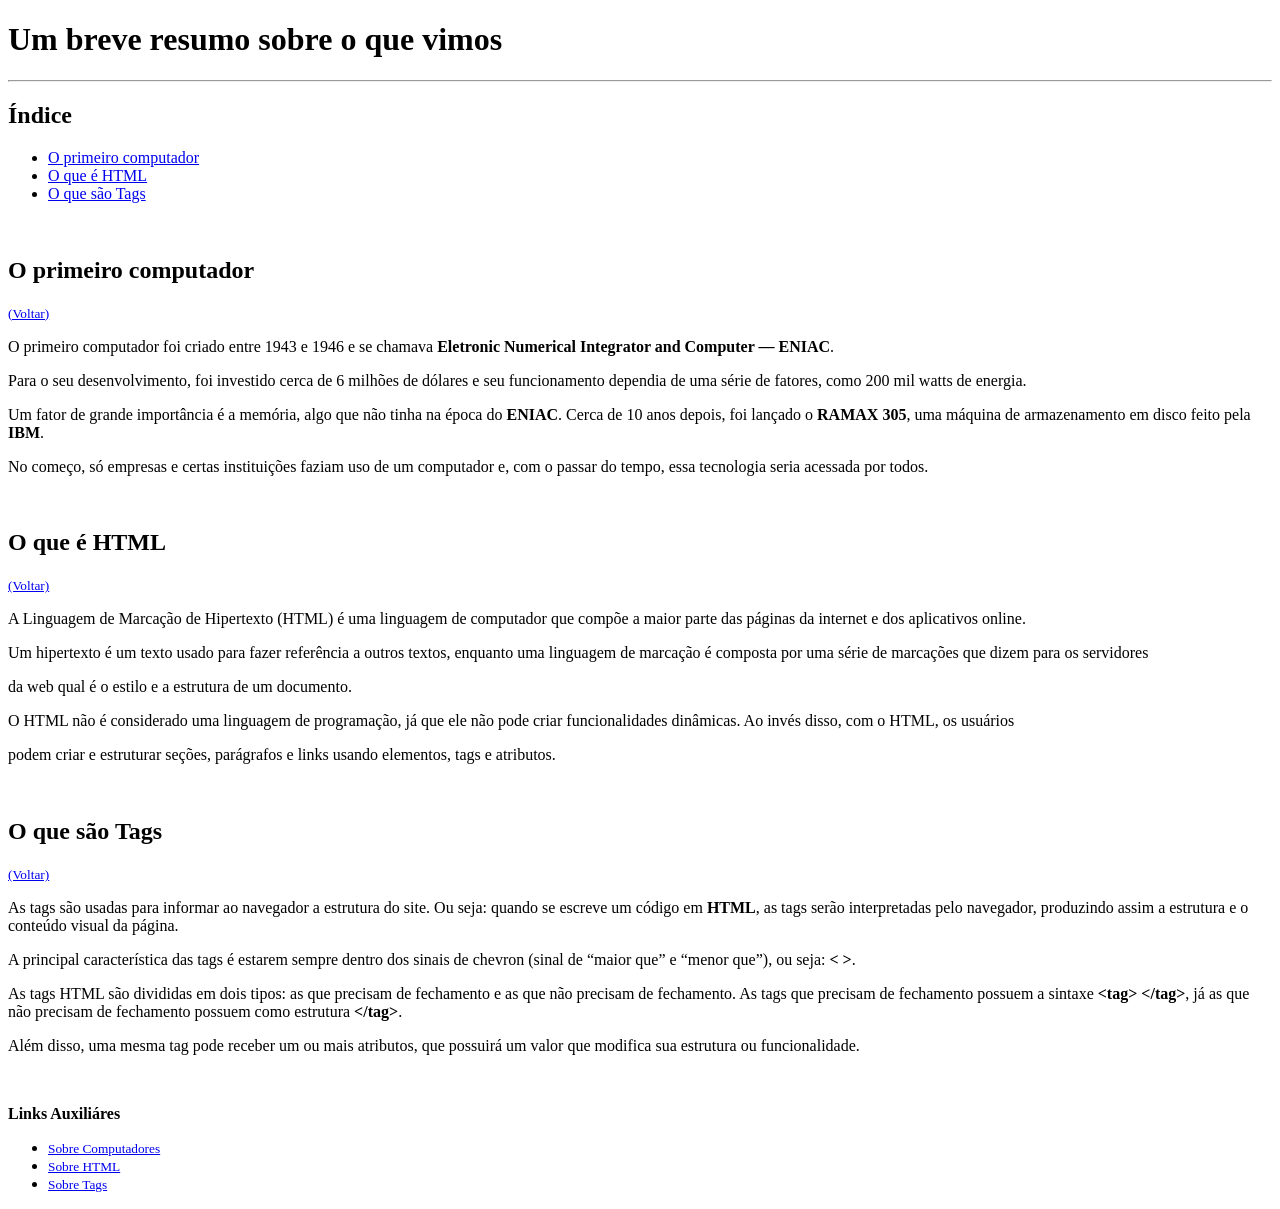
<file: Introducao_HTML/Primeiros_Passos_HTML/index.html>
<!DOCTYPE html>
<html lang="pt-BR">

    <head>
        <meta charset="UTF-8">
        <meta http-equiv="X-UA-Compatible" content="IE=edge">
        <meta name="viewport" content="width=device-width, initial-scale=1.0">
        <title>Sobre o HTML</title>
    </head>

    <body>
        <h1>Um breve resumo sobre o que vimos</h1> 
        <hr>
        <h2 id="Ini">Índice</h2>
        <ul>
            <li><a href="#hi">O primeiro computador</a></li>
            <li><a href="#oh">O que é HTML</a></li>
            <li><a href="#ot">O que são Tags</a></li>
        </ul> <br>

        <h2 id="hi">O primeiro computador</h2>
        <small><a href="#Ini">(Voltar)</a></small>
        <p>O primeiro computador foi criado entre 1943 e 1946 e se chamava <strong>Eletronic Numerical Integrator and
                Computer — ENIAC</strong>.</p>
        <p>Para o seu desenvolvimento, foi investido cerca de 6 milhões de dólares e seu funcionamento dependia de uma série
            de fatores, como 200 mil watts de energia.</p>
        <p>Um fator de grande importância é a memória, algo que não tinha na época do <strong>ENIAC</strong>. Cerca de 10
            anos depois, foi lançado o <strong>RAMAX 305</strong>, uma máquina de armazenamento em disco feito pela
            <strong>IBM</strong>.</p>
        <p>No começo, só empresas e certas instituições faziam uso de um computador e, com o passar do tempo, essa
            tecnologia seria acessada por todos.</p><br>

        <h2 id="oh">O que é HTML</h2>
        <small><a href="#Ini">(Voltar)</a></small>
        <p>A Linguagem de Marcação de Hipertexto (HTML) é uma linguagem de computador que compõe a maior parte das páginas da internet e dos aplicativos online.</p> 
        <p>Um hipertexto é um texto usado para fazer referência a outros textos, enquanto uma linguagem de marcação é composta por uma série de marcações que dizem para os servidores</p>
        <p>da web qual é o estilo e a estrutura de um documento.</p>
        <p>O HTML não é considerado uma linguagem de programação, já que ele não pode criar funcionalidades dinâmicas. Ao invés disso, com o HTML, os usuários</p>
        <p>podem criar e estruturar seções, parágrafos e links usando elementos, tags e atributos.</p><br>

        <h2 id="ot">O que são Tags</h2>
        <small><a href="#Ini">(Voltar)</a></small>
        <p>As tags são usadas para informar ao navegador a estrutura do site. Ou seja: quando se escreve um código em <strong>HTML</strong>, as tags serão interpretadas pelo navegador, produzindo assim a estrutura e o conteúdo visual da página.</p>
        <p>A principal característica das tags é estarem sempre dentro dos sinais de chevron (sinal de “maior que” e “menor que”), ou seja: <strong><</strong> <strong>></strong>.</p>
        <p>As tags HTML são divididas em dois tipos: as que precisam de fechamento e as que não precisam de fechamento. As tags que precisam de fechamento possuem a sintaxe <strong>&lt;tag&gt; &lt;/tag&gt</strong>, já as que não precisam de fechamento possuem como estrutura<strong> &lt;/tag&gt</strong>.</p>
        <p>Além disso, uma mesma tag pode receber um ou mais atributos, que possuirá um valor que modifica sua estrutura ou funcionalidade.</p> <br>

        <p><b>Links Auxiliáres</b></p>
        <ul>
            <li><small><a target="_blank" href="https://blog.contmatic.com.br/evolucao-dos-computadores/#:~:text=O%20primeiro%20computador%20foi%20criado,200%20mil%20watts%20de%20energia.">Sobre Computadores</a></small></li>
            <li><small><a target="_blank" href="https://www.hostinger.com.br/tutoriais/o-que-e-html-conceitos-basicos">Sobre HTML</a></small></li>
            <li><small><a target="_blank" href="https://www.homehost.com.br/blog/tutoriais/tags-html/">Sobre Tags</a></small></li>
        </ul>
    </body>

</html>
</file>
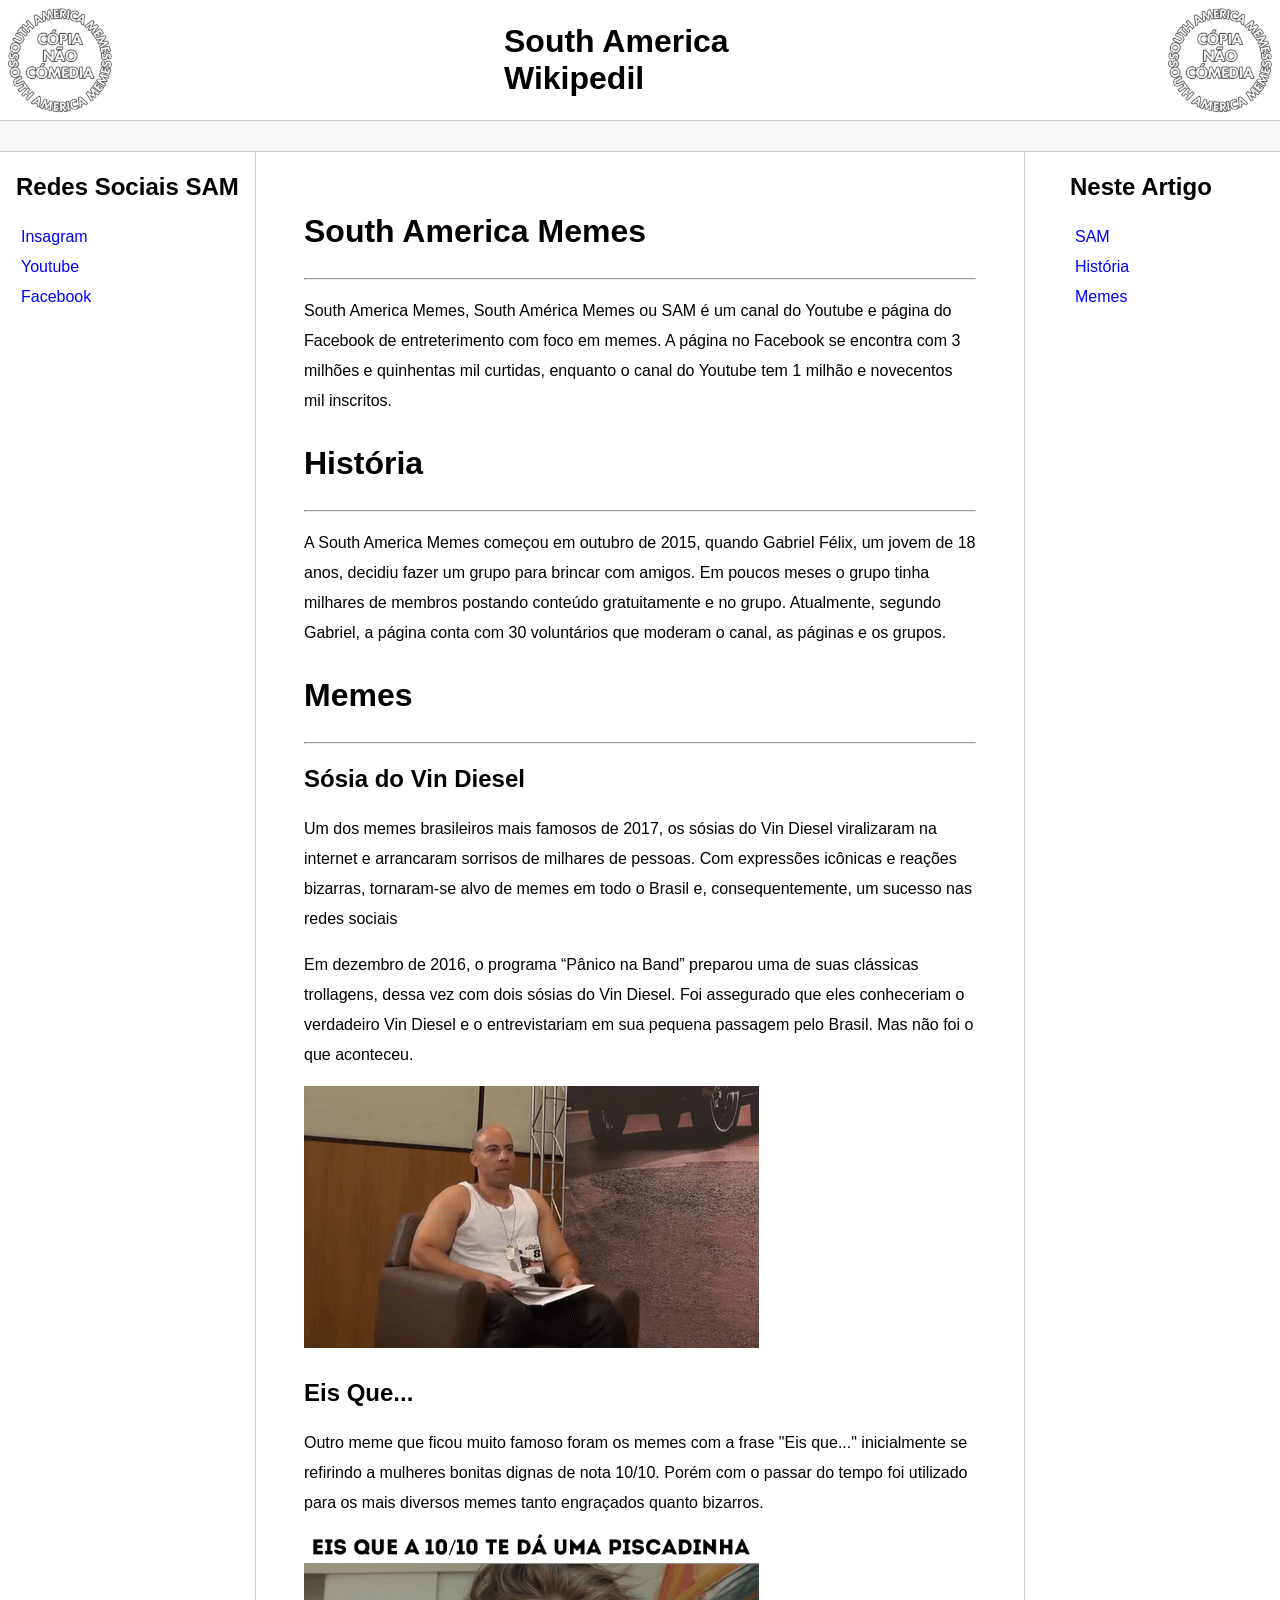
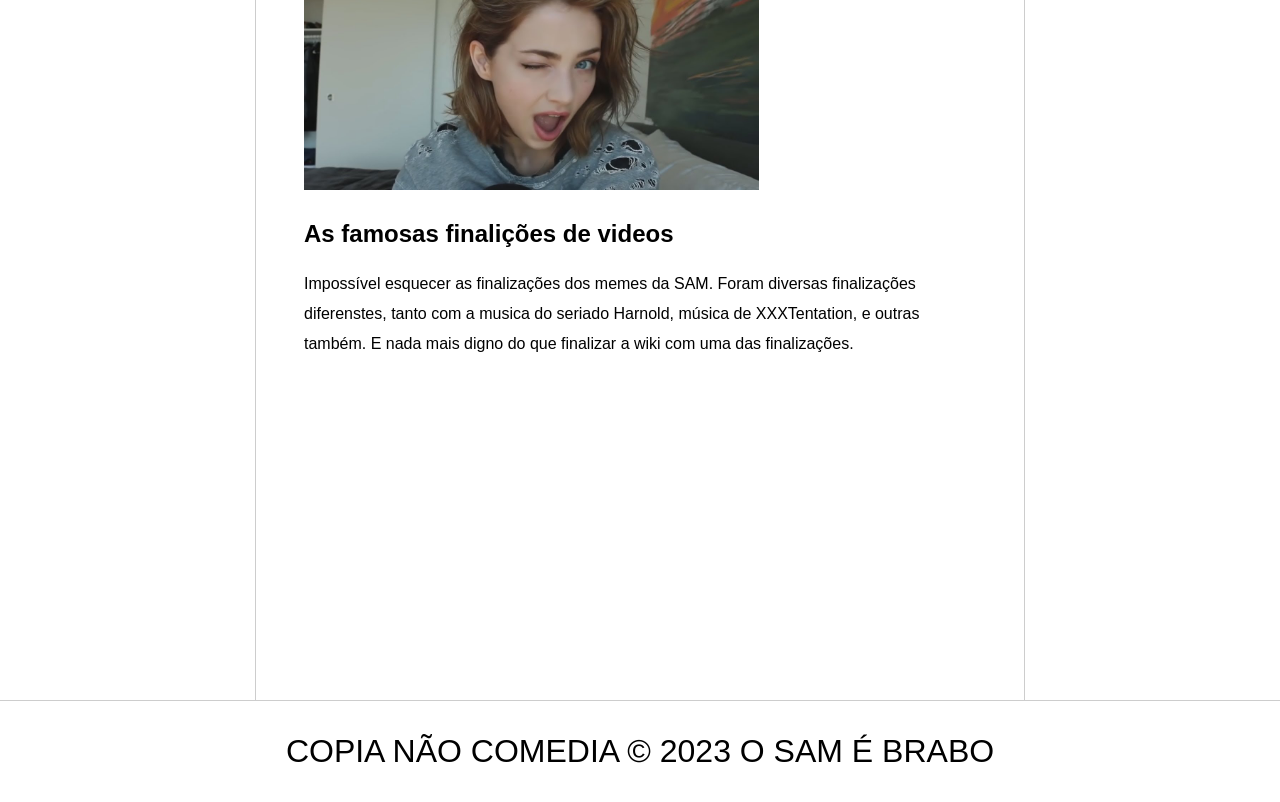
<file: Introducao_HTML/Repaginando_Wikipedia/index.html>
<!DOCTYPE html>
<html lang="pt-br">
    <head>
        <meta charset="UTF-8">
        <meta http-equiv="X-UA-Compatible" content="IE=edge">
        <meta name="viewport" content="width=device-width, initial-scale=1.0">
        <title>Página Principal</title>
        <link rel="stylesheet" href="assets/css/style.css">
    </head>
    <body>

        <header>   
                <img src="../Repaginando_Wikipedia/assets/images/Logo.jpg" width="120" class="logo1"/>
                <h1>South America Wikipedil</h1>
                <img src="../Repaginando_Wikipedia/assets/images/Logo.jpg" width="120" class="logo2"/>
        </header>

        <div class="bar"></div>

        <section>
            <nav class="sidebar">
                <h2>Redes Sociais SAM</h2>
                <ul>
                    <li><a target="_blank" href="https://www.instagram.com/southamericamemes/?hl=pt-br">Insagram</a></li>
                    <li><a target="_blank" href="https://www.youtube.com/channel/UCAEIZNdLOpnwHFFquEcPVKA">Youtube</a></li>
                    <li><a target="_blank" href="https://www.facebook.com/SAM.MEMES.TV/">Facebook</a></li>
                </ul>
            </nav>
            <main>
                <article>
                    <h1 id="sam">South America Memes</h1><hr>
                    <p>South America Memes, South América Memes ou SAM é um canal do Youtube e página do Facebook de entreterimento com foco em memes.
                      A página no Facebook se encontra com 3 milhões e quinhentas mil curtidas, enquanto o canal do Youtube tem 1 milhão e novecentos mil inscritos.</p>
                    
                    <h1 id="hist">História</h1><hr>
                    <p>A South America Memes começou em outubro de 2015, quando Gabriel Félix, um jovem de 18 anos, decidiu fazer um grupo para brincar com amigos.
                        Em poucos meses o grupo tinha milhares de membros postando conteúdo gratuitamente e no grupo. Atualmente, segundo Gabriel,
                        a página conta com 30 voluntários que moderam o canal, as páginas e os grupos.</p>
    
                    <h1 id="meme">Memes</h1><hr>
                    <h2>Sósia do Vin Diesel</h2>
                    <p>Um dos memes brasileiros mais famosos de 2017, os sósias do Vin Diesel viralizaram na internet e arrancaram sorrisos de milhares de pessoas. 
                        Com expressões icônicas e reações bizarras, tornaram-se alvo de memes em todo o Brasil e, consequentemente, um sucesso nas redes sociais</p>
                    <p>Em dezembro de 2016, o programa “Pânico na Band” preparou uma de suas clássicas trollagens, dessa vez com dois sósias do Vin Diesel. 
                        Foi assegurado que eles conheceriam o verdadeiro Vin Diesel e o entrevistariam em sua pequena passagem pelo Brasil. Mas não foi o que aconteceu.</p>
                    <img src="../Repaginando_Wikipedia/assets/images/vinDieselMeme.gif" alt="Meme do sósia do Vin Diesel, o meme é a expressão de surpresa que ambos os sósias fazem ao se ver. "><br>
                    <h2>Eis Que...</h2>
                    <p>Outro meme que ficou muito famoso foram os memes com a frase "Eis que..." inicialmente se refirindo
                        a mulheres bonitas dignas de nota 10/10. Porém com o passar do tempo foi utilizado para os mais diversos memes
                        tanto engraçados quanto bizarros.
                    </p>
                    <img src="../Repaginando_Wikipedia/assets/images/eisQue.jpg" alt="Eis que a 10/10 te da uma piscadinha" width="455px"><br>
                    <h2>As famosas finalições de videos</h2>
                    <p>Impossível esquecer as finalizações dos memes da SAM. Foram diversas finalizações diferenstes, tanto com a musica
                        do seriado Harnold, música de XXXTentation, e outras também. E nada mais digno do que finalizar a wiki com uma das
                    finalizações. </p>
                    <iframe width="455" height="315" src="https://www.youtube.com/embed/jerwpIOnJko" title="YouTube video player" frameborder="0" allow="accelerometer; autoplay; clipboard-write; encrypted-media; gyroscope; picture-in-picture; web-share" allowfullscreen></iframe>
                    
                </article>
            </main>
            <aside>
                <h2>Neste Artigo</h2>
                <ul>
                    <li><a href="#sam">SAM</a></li>
                    <li><a href="#hist">História</a></li>
                    <li><a href="#meme">Memes</a></li>
                 </ul>
            </aside>
        </section>

        <footer>
            COPIA NÃO COMEDIA &copy; 2023 O SAM É BRABO
        <footer>
    </body>
</html>
</file>
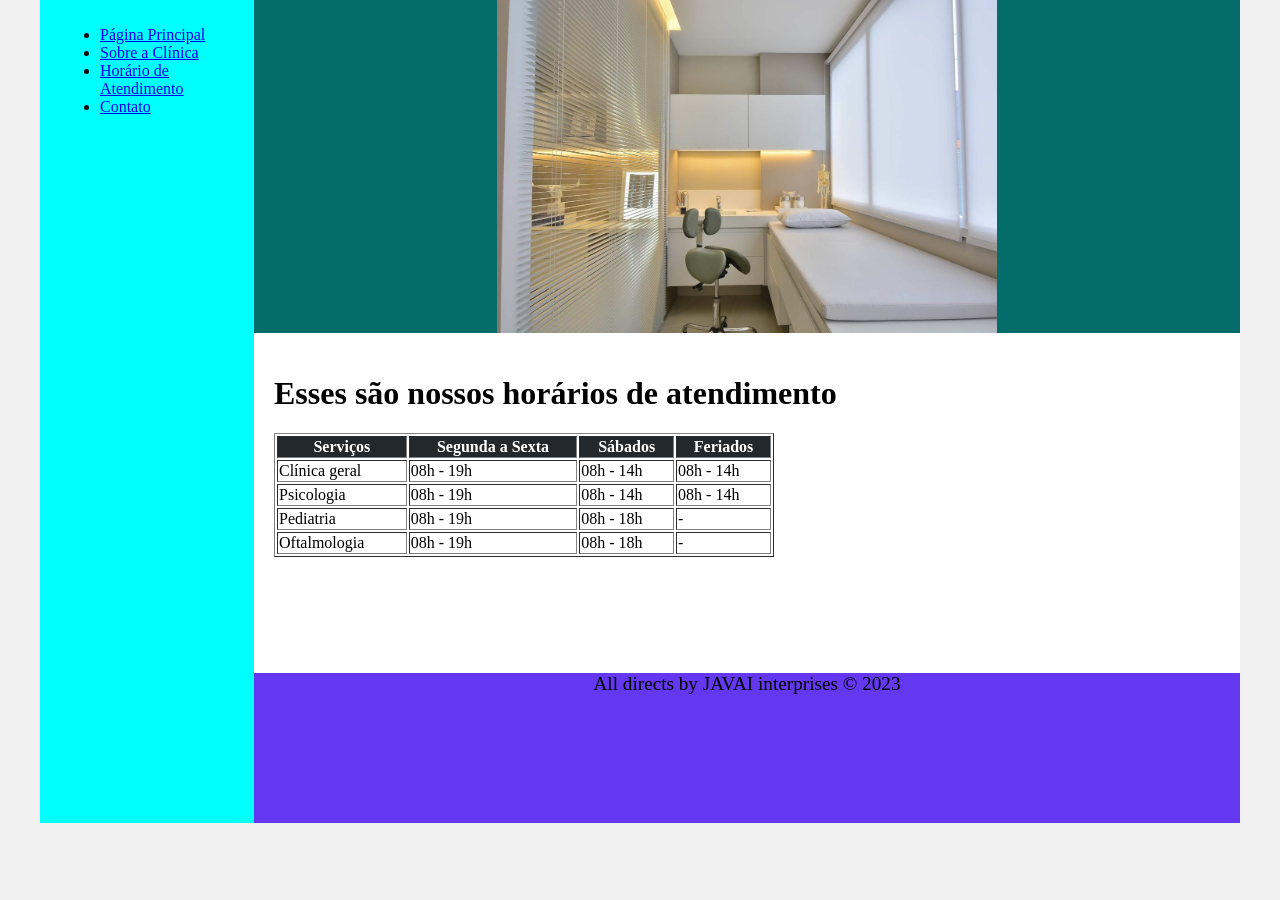
<file: Introducao_HTML/Criando_Primeiro_Site_Completo_HTML/pagina2/atendimento.html>
<!DOCTYPE html>
<html lang="en">
<head>
    <meta charset="UTF-8">
    <meta http-equiv="X-UA-Compatible" content="IE=edge">
    <meta name="viewport" content="width=device-width, initial-scale=1.0">
    <title>Atendimento Javai</title>
    <link rel="stylesheet" href="../base.css">
</head>
<body>
    <div class="wrapper">
        <div class="menu">
            <!-- Aqui vai o seu menu -->
            <ul>
                <li><a href="../index.html">Página Principal</a></li>
                <li><a href="../pagina1/sobre_clinica.html">Sobre a Clínica</a></li>
                <li><a href="../pagina2/atendimento.html">Horário de Atendimento</a></li>
                <li><a href="../pagina3/contato.html">Contato</a></li>
            </ul>
        </div>

        <div class="main">
            <div class="header">
                <img src="../pagina2/img/Sala_Clinica.jpg" alt="Foto demonstrando o interior das salas da clinica" width="500px">
                <!-- Aqui vai o seu header -->
            </div>
    
            <div class="content">
                <H1>Esses são nossos horários de atendimento</H1>
                <table style="width:500px" border="1">
                    <thead>
                        <tr>
                            <th>Serviços</th>
                            <th>Segunda a Sexta</th>
                            <th>Sábados</th>
                            <th>Feriados</th>
                        </tr>
                    </thead>
                    <tbody>
                        <tr>
                            <td>Clínica geral</td>
                            <td>08h - 19h</td>
                            <td>08h - 14h</td>
                            <td>08h - 14h</td>
                        </tr>
                        <tr>
                            <td>Psicologia</td>
                            <td>08h - 19h</td>
                            <td>08h - 14h</td>
                            <td>08h - 14h</td>
                        </tr>
                        <tr>
                            <td>Pediatria</td>
                            <td>08h - 19h</td>
                            <td>08h - 18h</td>
                            <td>-</td>
                        </tr>
                        <tr>
                            <td>Oftalmologia</td>
                            <td>08h - 19h</td>
                            <td>08h - 18h</td>
                            <td>-</td>
                        </tr>
                    </tbody>
                </table>
                <!-- Aqui vai o seu conteúdo -->
            </div>
    
            <div class="footer">
                All directs by JAVAI interprises © 2023 

                <!-- Aqui vai o seu rodapé -->
            </div>
        </div>
    </div>
</body>
</html>
</file>
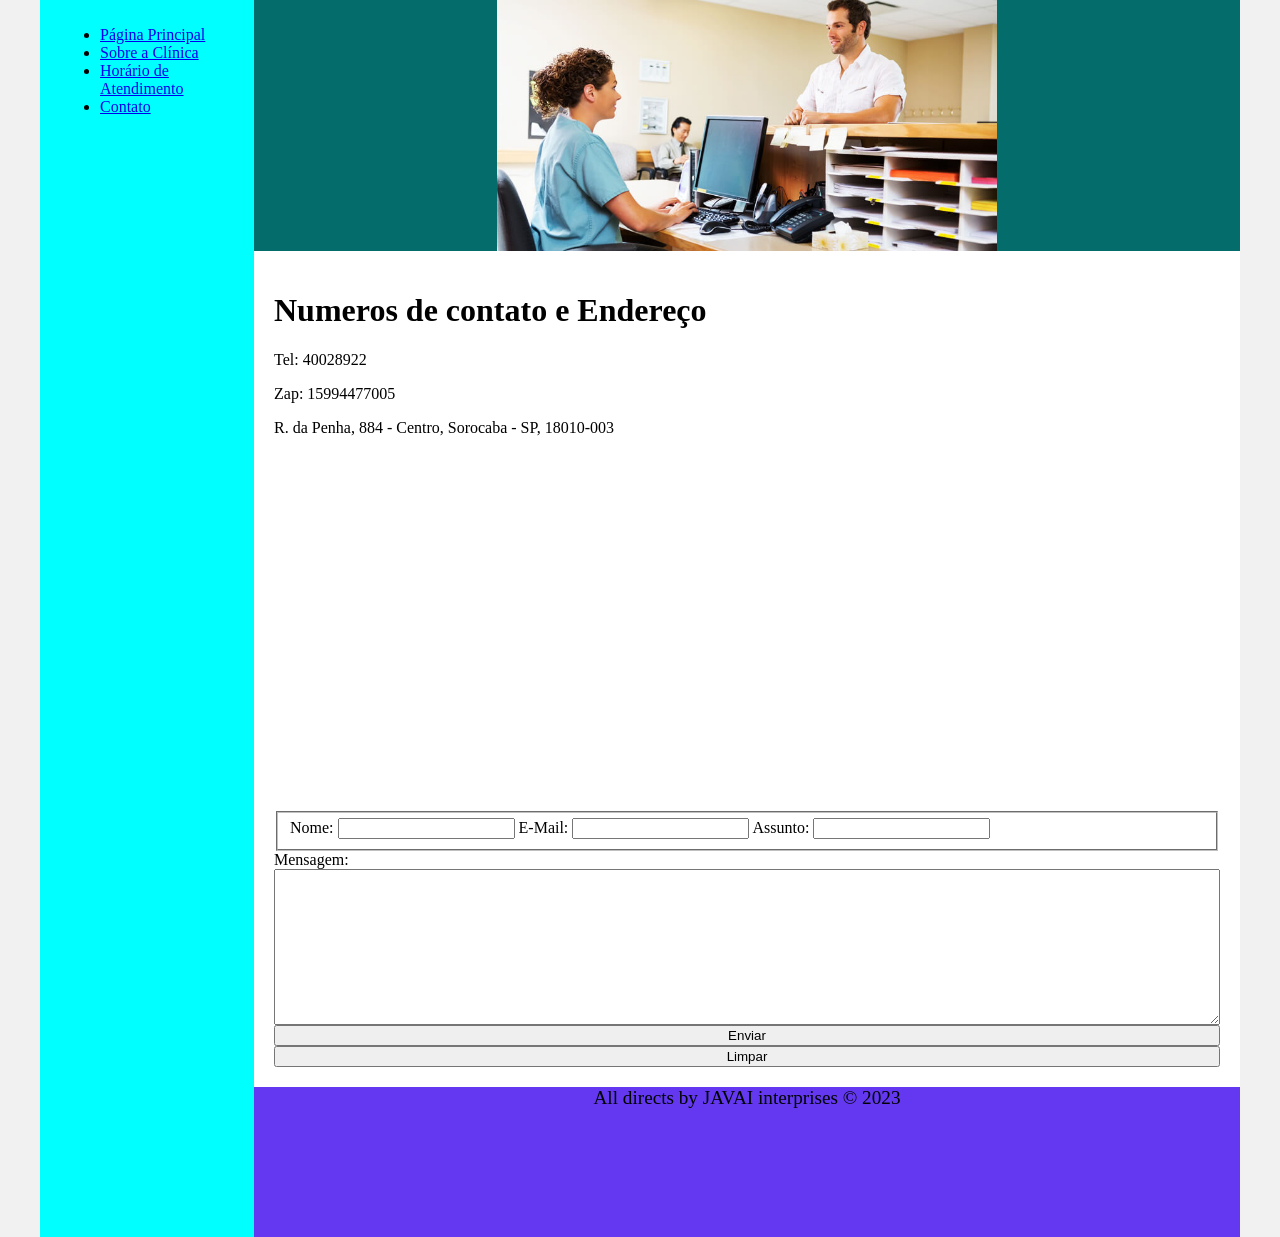
<file: Introducao_HTML/Criando_Primeiro_Site_Completo_HTML/pagina3/contato.html>
<!DOCTYPE html>
<html lang="en">
<head>
    <meta charset="UTF-8">
    <meta http-equiv="X-UA-Compatible" content="IE=edge">
    <meta name="viewport" content="width=device-width, initial-scale=1.0">
    <title>Contate Javai</title>
    <link rel="stylesheet" href="../base.css">
</head>
<body>
    <div class="wrapper">
        <div class="menu">
            <!-- Aqui vai o seu menu -->
            <ul>
                <li><a href="../index.html">Página Principal</a></li>
                <li><a href="../pagina1/sobre_clinica.html">Sobre a Clínica</a></li>
                <li><a href="../pagina2/atendimento.html">Horário de Atendimento</a></li>
                <li><a href="../pagina3/contato.html">Contato</a></li>
            </ul>
        </div>

        <div class="main">
            <div class="header">
                <img src="../pagina3/img/Atendente_Clinica.jpeg" alt="Demonstração do atendimento da clinica" width="500px">
                <!-- Aqui vai o seu header -->
            </div>
    
            <div class="content">
                <H1>Numeros de contato e Endereço</H1>
                <p>Tel: 40028922</p>
                <p>Zap: 15994477005</p>
                <p>R. da Penha, 884 - Centro, Sorocaba - SP, 18010-003</p>

                <iframe src="https://www.google.com/maps/embed?pb=!1m18!1m12!1m3!1d29270.96489022293!2d-47.49532958437499!3d-23.501169499999992!2m3!1f0!2f0!3f0!3m2!1i1024!2i768!4f13.1!3m3!1m2!1s0x94c58bab72a84941%3A0x72902a91dfcf7b46!2sCl%C3%ADnica%20Acesso%20Sa%C3%BAde!5e0!3m2!1spt-BR!2sbr!4v1678898830845!5m2!1spt-BR!2sbr" width="300" height="300" style="border:0;" allowfullscreen="" loading="lazy" referrerpolicy="no-referrer-when-downgrade"></iframe>
                <br><br><br><br>
                <form name="Cadastro" method="GET" action="#">
                   <fieldset>
                       Nome: <input type="text">
                       E-Mail: <input type="email">
                       Assunto:   <input type="text">
                    </fieldset>
                       Mensagem: <textarea name="mensage" id="" cols="30" rows="10" ></textarea>
                        <input type="button" value="Enviar">
                        <input type="button" value="Limpar">
                 
                </form>
                <!-- Aqui vai o seu conteúdo -->
            </div>
    
            <div class="footer">
                All directs by JAVAI interprises © 2023 

                <!-- Aqui vai o seu rodapé -->
            </div>
        </div>
    </div>
</body>
</html>
</file>
<file: Introducao_HTML/Repaginando_Wikipedia/assets/css/style.css>
body, html {
    margin: 0;
    padding: 0;
    font-family:'Franklin Gothic Medium', 'Arial Narrow', Arial, sans-serif
}
header{
    display: flex;
    flex-direction: row;
    align-items: center;
    justify-content: center;
    gap: 30vw;
}

ul { list-style: none; padding-left: 5px; }
a { color:blue; text-decoration: none;}
.bar {
    background-color: #f9f9fb;
    padding:15px;
    border-top: solid 1px #cdcdcd;
    border-bottom: solid 1px #cdcdcd;
}
nav{
    line-height: 30px;
}
section {
    max-width: 1440px;
    margin: auto;
    grid-gap: 3rem;
    display: grid;
    gap: 3rem;
    grid-template-areas: "sidebar main anchors";
    grid-template-columns: minmax(0,15rem) minmax(0,2.5fr) minmax(0,15rem);
    padding-left: 1rem;
    padding-right: 1rem;
}
article{
    padding-top: 2rem;
    line-height: 30px;
}
article h1{
    font-size: xx-large;
}
footer {
    min-height: 100px;
    border-top: solid 1px #cdcdcd;
    display: flex;
    align-items: center;
    justify-content: center;
    font-size: xx-large;
}
aside {
    border-left: solid 1px #cdcdcd;
    padding-left: 45px;
    line-height: 30px;
}
.sidebar {
    border-right: solid 1px #cdcdcd;
}
figure {
    text-align: center;
}
</file>
<file: Introducao_HTML/Criando_Primeiro_Site_Completo_HTML/base.css>
html, body {
    margin: 0;
}
body {
    background-color: #f1f1f1;
    display: flex;
    justify-content: center;
}

.wrapper {
    width: 1200px;
    display: flex;
    margin: 0 auto;
    background-color: aquamarine;
}
.main {
    display: flex;
    flex-flow: column;
    width: 85%;
}
.menu {
    width: 15%;
    background-color: aqua;
    padding: 10px 20px 0px; 
}
.header {
    background-color: rgb(5, 108, 108);
    min-height: 150px;
    display: flex;
    align-items: center;
    justify-content: center;
}
.content {
    background-color: white;
    min-height: 300px;
    padding: 20px;
}
.footer {
    background-color: rgb(99, 56, 240);
    min-height: 150px;
    text-align: center;
    font-size: larger;
}
table {
    display: table;
    border-collapse: separate;
    box-sizing: border-box;
    text-indent: initial;
    border-spacing: 2px;
    border-color: grey;
}
thead tr {
    background: #23282c;
    color: #fff;
}
form{
    display: flex;
    flex-direction: column;
}
</file>
